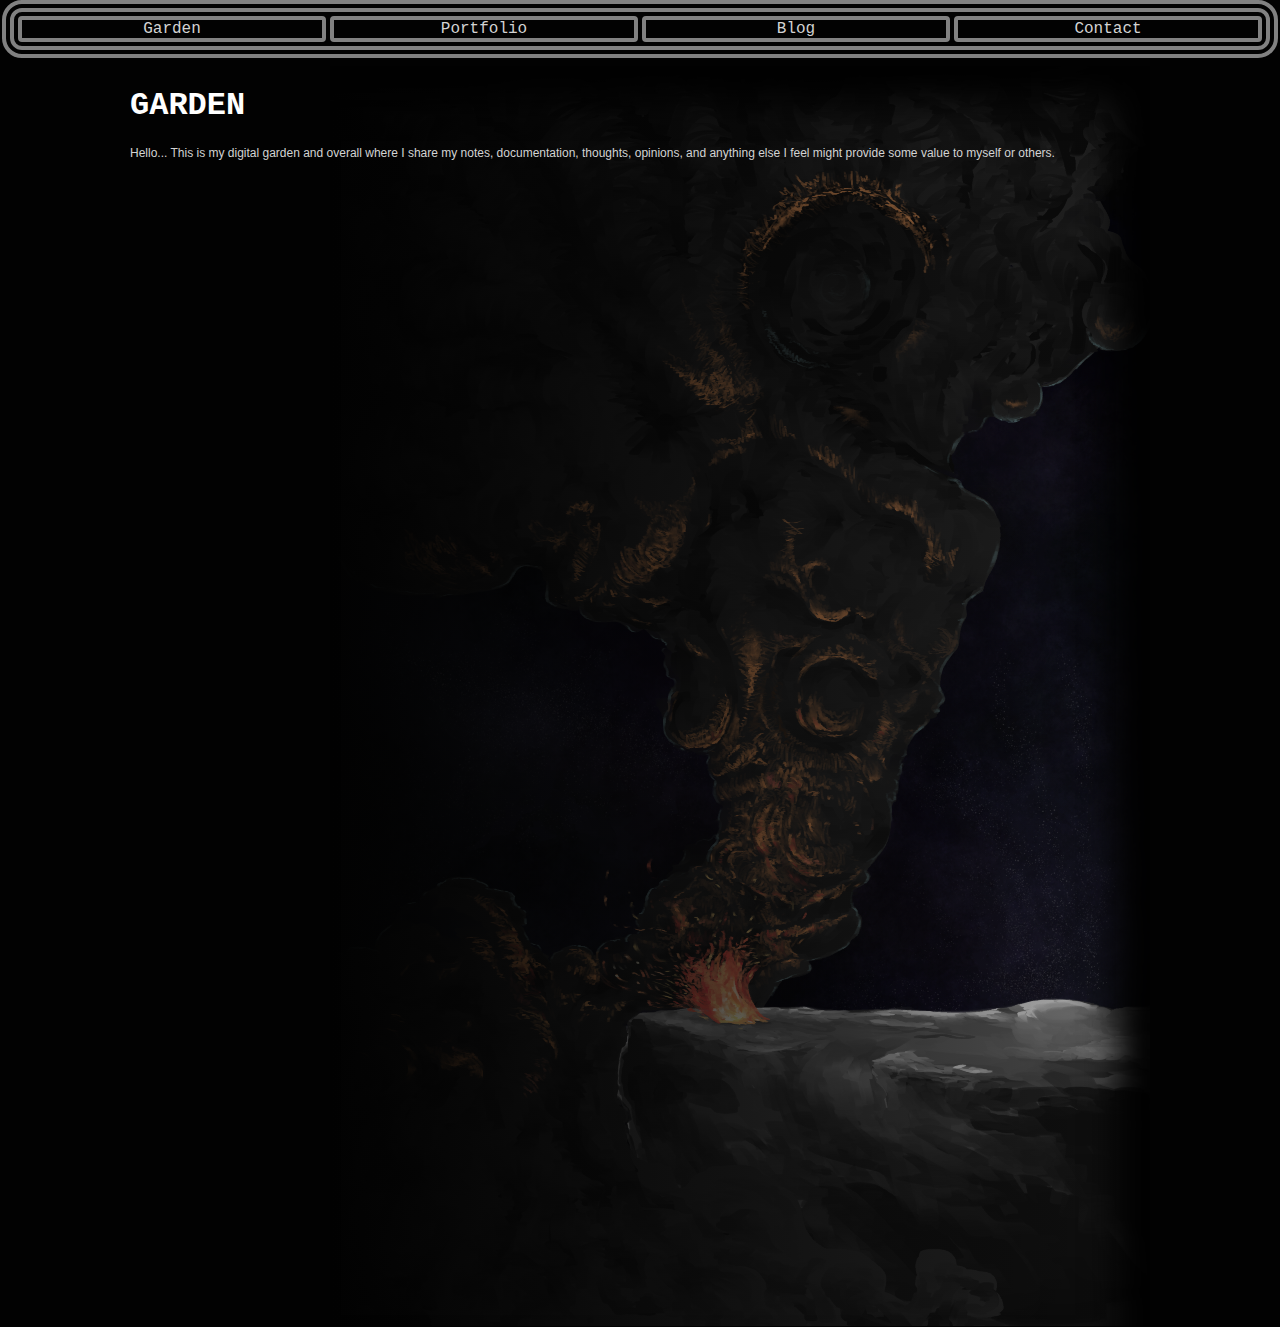
<file: index.html>
<!DOCTYPE html>
<html lang="en">
<head>
    <meta charset="UTF-8">
    <meta name="viewport" content="width=device-width, initial-scale=1.0">
    <link rel="stylesheet" href="code/css/styles.css">
    <link rel="preconnect" href="https://fonts.googleapis.com">
    <link rel="preconnect" href="https://fonts.gstatic.com" crossorigin>
    <link href="https://fonts.googleapis.com/css2?family=JetBrains+Mono:ital,wght@0,100..800;1,100..800&display=swap" rel="stylesheet">
    <title>Latent Architect's Garden</title>
</head>
<body>
    <div class="container-wrapper-footer"></div>
    <div class="container_wrapper_page">
        <div class="container-wrapper-nav">
            <div class="nav-outer-main">
                <div class="nav-sub-outer">
                    <div class="nav-inner-item">Garden</div>
                    <div class="nav-inner-item">Portfolio</div>
                    <div class="nav-inner-item">Blog</div>
                    <div class="nav-inner-item">Contact</div>
                </div>
            </div>
        </div>
        <div class="container-wrapper-content">
            <div class="image-bg-custom">
                <div class="asset-filter-dark"></div>
                <img src="assets/animas-rage.png">
            </div>
            <div class="wrapper-section-landing">
                <div class="wrapper-text-title">
                    <h1 class="main-title">Garden</h1>
                </div>
                <div class="main-content">
                    <p>
                        Hello... This is my digital garden and overall where I share my notes, documentation, thoughts, opinions, and anything else I feel might provide some value to myself or others.
                    </p>
                </div>
            </div>
        </div>
    </div>
</body>
</html>
</file>
<file: code/css/styles.css>
/* // <uniquifier>: Use a unique and descriptive class name */
/* // <weight>: Use a value from 100 to 800 */

/* .jetbrains-mono-<uniquifier> {
  font-family: "JetBrains Mono", monospace;
  font-optical-sizing: auto;
  font-weight: <weight>;
  font-style: normal;
} */

body {
    /* position: absolute; */
    /* width: auto; */
    margin: 0;
    padding-inline: 2px;
    color: #D3D3D3;
    background-color: #020202;
    font-family: "Anonymous Pro", monospace;
}

.container_wrapper_page {
    /* position: absolute; */
    width: 100%;
    height: 100%;
    padding: 0px;
    margin: 0px;
    display: block;
}

.nav-outer-main {
    display: flex;
    margin: 0px;
    padding: 4px;
    width: auto;
    height: auto;
    border: 4px solid #ffffff80;
    border-radius: 20px;
}

.nav-sub-outer {
    flex: 1;
    gap: 4px;
    display: flex;
    margin: 0px;
    padding: 4px;
    /* width: auto; */
    height: auto;
    border: 4px solid #ffffff80;
    border-radius: 12px;
}

.nav-inner-item {
    flex: 1;
    display: flex;
    margin: 0px;
    padding: 0px;
    /* width: auto; */
    height: auto;
    border: 4px solid #ffffff80;
    border-radius: 4px;
    text-align: center;
    justify-content: center;
}

.container-wrapper-content {
    position: relative;
    height: 100%;
    margin: 8px;
    margin-inline: 10vw;
}

p {
    font-family: "Poppins", sans-serif;
    /* letter-spacing: -0.05em; */
    font-size: 12px;
}

.main-title {
    text-transform: uppercase;
    color: #fff;
    z-index: 10;
}

.wrapper-section-landing {
    position: absolute;
    justify-content: space-between;
    /* padding-inline: 200px; */
    z-index: 10;
}

.image-bg-custom {
    position: absolute;
    top: 0px; right: 0px;
    width: min-content;
    height: min-content;
    /* padding-inline: 10vw; */
    /* padding-top: 8px; */
    display: flex;
    justify-content: right;
    z-index: 1;
    
    & img {
        right: 0px;
        /* z-index: 1; */
        background: #000;
        opacity: 0.7;
        z-index: 1;
    }
}

.asset-filter-dark {
    position: absolute;
    height: 100%;
    width: 100%;
    z-index: 2;
    background: linear-gradient(to right, #020202, #02020200);
    box-shadow: inset -32px 32px 34px 2px #020202;
}
</file>
